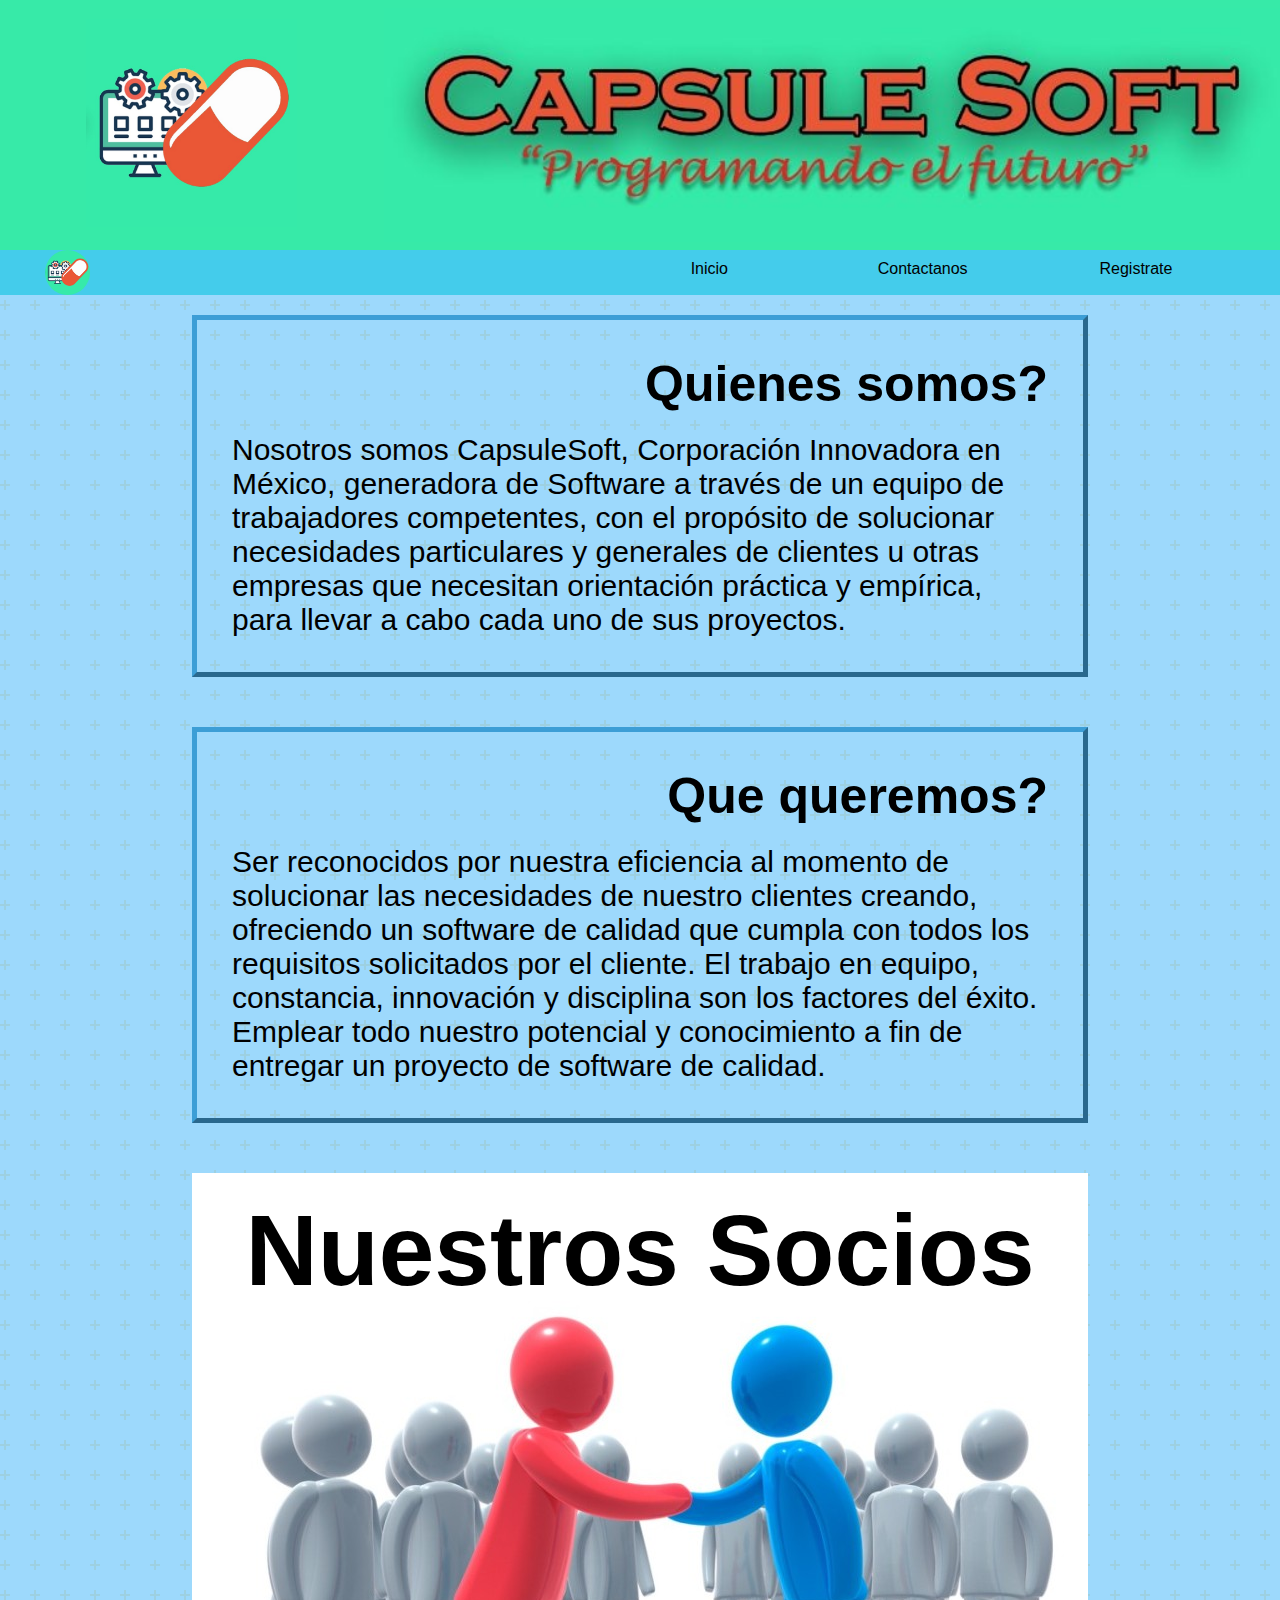
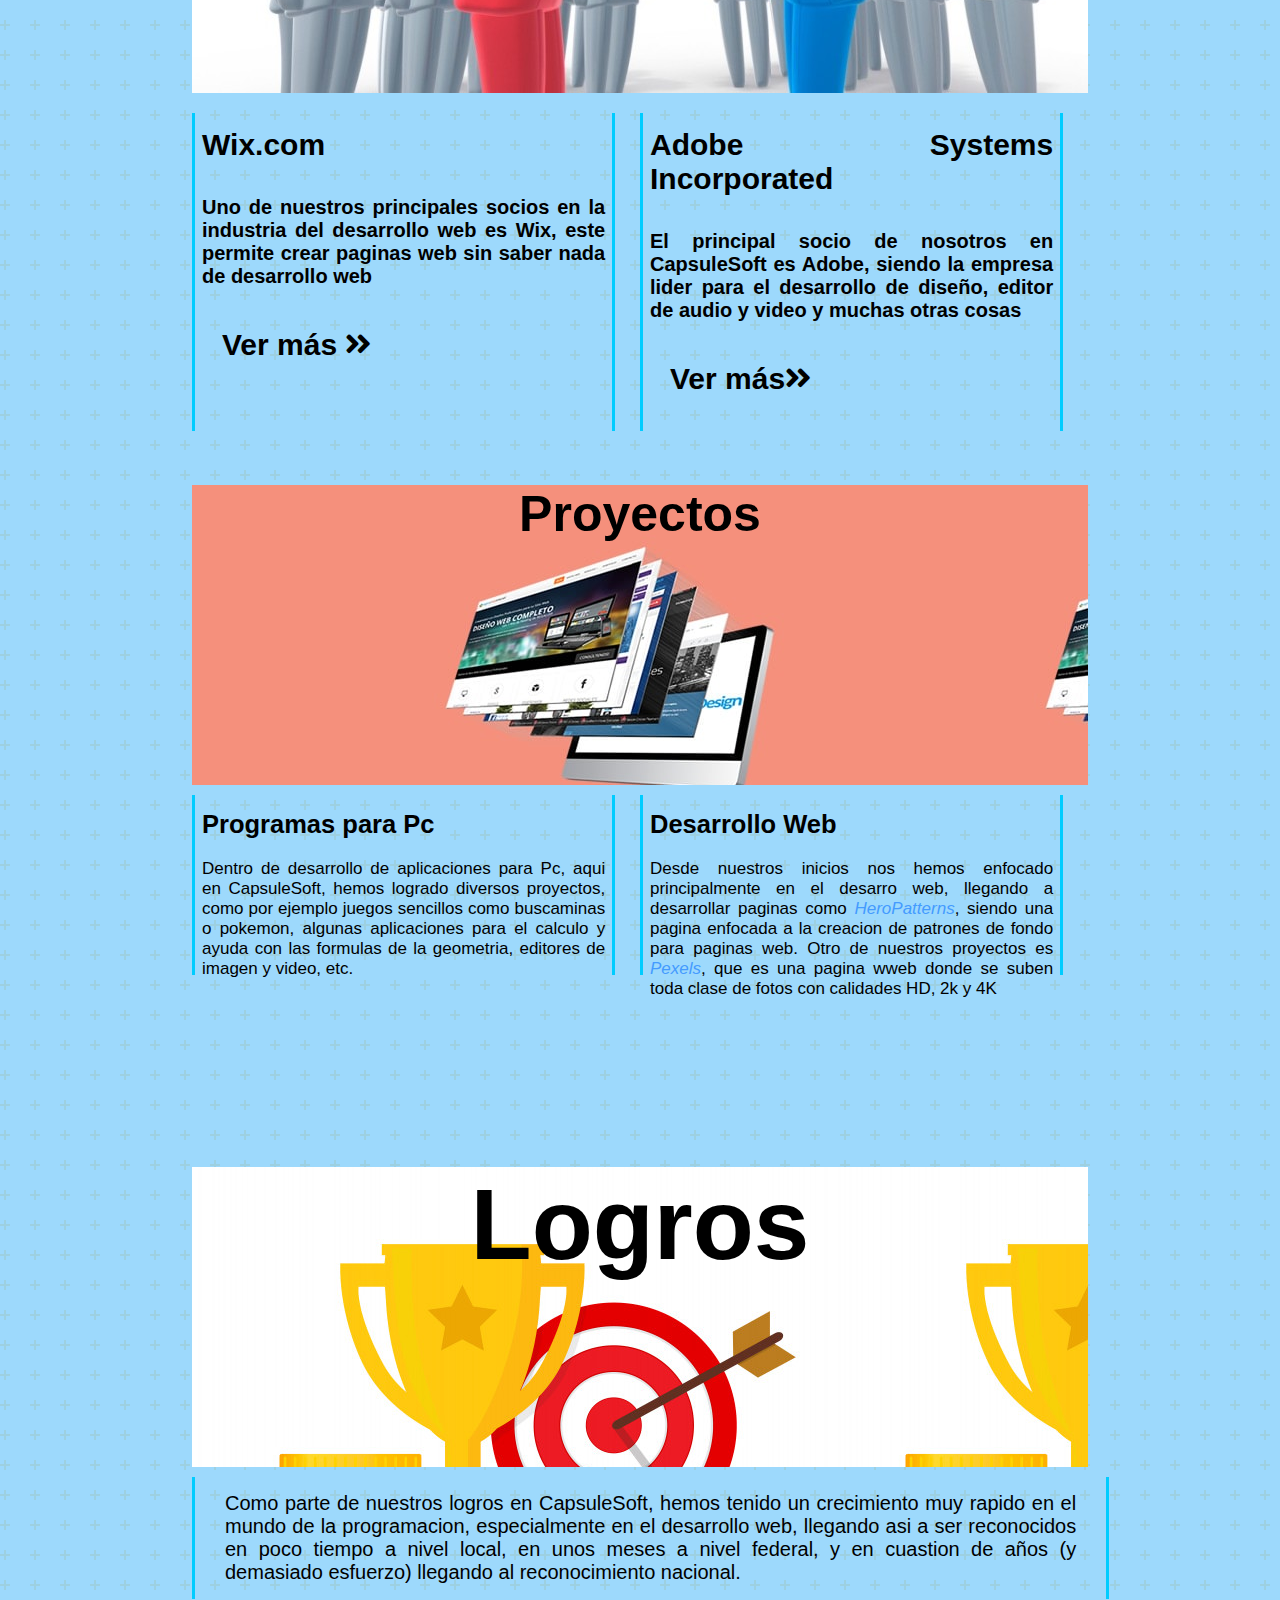
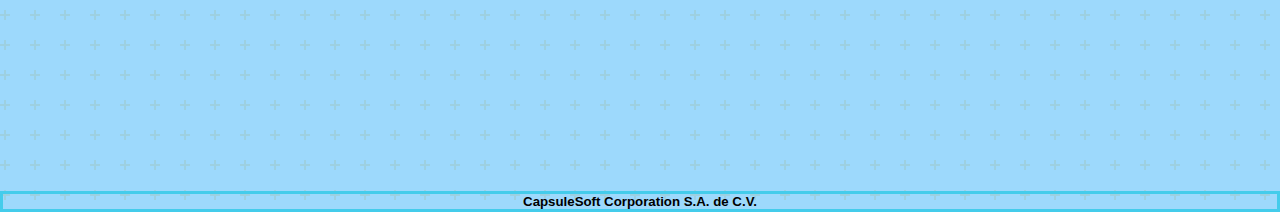
<file: conocenos.html>
<!DOCTYPE html>
<html lang="es">
<head>
    <meta charset="UTF-8">
    <meta http-equiv="X-UA-Compatible" content="IE=edge">
    <meta name="viewport" content="width=device-width, initial-scale=1.0">
    <title>CDE</title>
    <link rel="stylesheet" href="styleCDE.css">
    <link rel="icon" href="imgs/logo.ico">
        <!-- FONT AWESOME -->
    <link
      rel="stylesheet"
      href="https://cdnjs.cloudflare.com/ajax/libs/font-awesome/5.13.1/css/all.min.css"
    />
</head>
<body>
    <header>
        <div class="logo-img">

        </div>
        <div class="header-img">

        </div>
    </header>
    <nav>       
        <img src="imgs/logo.png" alt="caca" class="logo">
        <div class="as" align="center">
            <div><a href="index.html">Inicio</a></div>
            <div><a href="vistacontactanos.html">Contactanos</a></div>
            <div><a href="#Leyendas">Registrate</a></div>            
        </div>
    </nav>   
    <div class="principal">
        <section>

            <div class="conocenos">
                
                <div class="quien">
                    <h1>Quienes somos?</h1>
                    <p>Nosotros somos CapsuleSoft, Corporación Innovadora en México, generadora de Software a través de un equipo de trabajadores competentes, con el propósito de solucionar necesidades particulares y generales de clientes u otras empresas que necesitan orientación práctica y empírica, para llevar a cabo cada uno de sus proyectos.</p>
                </div>

                <div class="que">
                    <h1>Que queremos?</h1>
                    <p>Ser reconocidos por nuestra eficiencia al momento de solucionar las necesidades de nuestro clientes creando, ofreciendo un software de calidad que cumpla con todos los requisitos solicitados por el cliente. El trabajo en equipo, constancia, innovación y disciplina son los factores del éxito. Emplear todo nuestro potencial y conocimiento a fin de entregar un proyecto de software de calidad.
                    </p>
                </div>


            </div>


            <div class="div-section">
                <div class="div-asociados">
                    <h1>Nuestros Socios</h1>
                </div>

                <div class="asociados">
                <div class="asociado">
                    <h2>Wix.com<h2>
                        <br>
                    <p>Uno de nuestros principales socios en la industria del desarrollo web es Wix, este permite crear paginas web sin saber nada de desarrollo web </p>

                    <div class="enlace"><a href="https://es.wix.com/" class="btn"
                        >Ver más <i class="fas fa-angle-double-right"></i
                      ></a></div>
                </div>

                
                <div class="asociado">
                    <h2>Adobe Systems Incorporated<h2>
                        <br>
                    <p>El principal socio de nosotros en CapsuleSoft es Adobe, siendo la empresa lider para el desarrollo de diseño, editor de audio y video y muchas otras cosas </p>

                    <div class="enlace"><a href="https://www.adobe.com/mx/" class="btn"
                        >Ver más<i class="fas fa-angle-double-right"></i
                      ></a></div>
                </div>
            </div>
    
            <br>
            <br>
            <br>
            <br>
                
            
                    <div class="div-proyectos">
                        <h1>Proyectos</h1>
                    </div>

                    <div class="proyectos">
                        
                    <div class="proyecto">
    
                        <h2>Programas para Pc</h2>
                        <br>
    
                        <p>Dentro de desarrollo de aplicaciones para Pc, aqui en CapsuleSoft, hemos logrado diversos proyectos, como por ejemplo juegos sencillos como buscaminas o pokemon, algunas aplicaciones para el calculo y ayuda con las formulas de la geometria, editores de imagen y video, etc.</p>
                    </div>
    
                    <div class="proyecto">
    
                        <h2>Desarrollo Web</h2>
                        <br>
                        <p> Desde nuestros inicios nos hemos enfocado principalmente en el desarro web, llegando a desarrollar paginas como <cite><a href="https://www.heropatterns.com/">HeroPatterns</a></cite>, siendo una pagina enfocada a la creacion de patrones de fondo para paginas web. Otro de nuestros proyectos es <cite><a href="https://www.pexels.com/es-es/">Pexels</a></cite>, que es una pagina wweb donde se suben toda clase de fotos con calidades HD, 2k y 4K</p>
                    </div>
    
                </div>
    
                <br>
                <br>
                <br>
                <br>

                <div class="div-logros">
                    <h1>Logros</h1>
                </div>
    
                <div class="logros">
                    <p>Como parte de nuestros logros en CapsuleSoft, hemos tenido un crecimiento muy rapido en el mundo de la programacion, especialmente en el desarrollo web, llegando asi a ser reconocidos en poco tiempo a nivel local, en unos meses a nivel federal, y en cuastion de años (y demasiado esfuerzo) llegando al reconocimiento nacional.
                        
                    </p>
                </div>
            </div>
        </section>

        
    </div>
    <footer><h5>CapsuleSoft Corporation S.A. de C.V.</h5></footer>
</body>
</html>
</file>
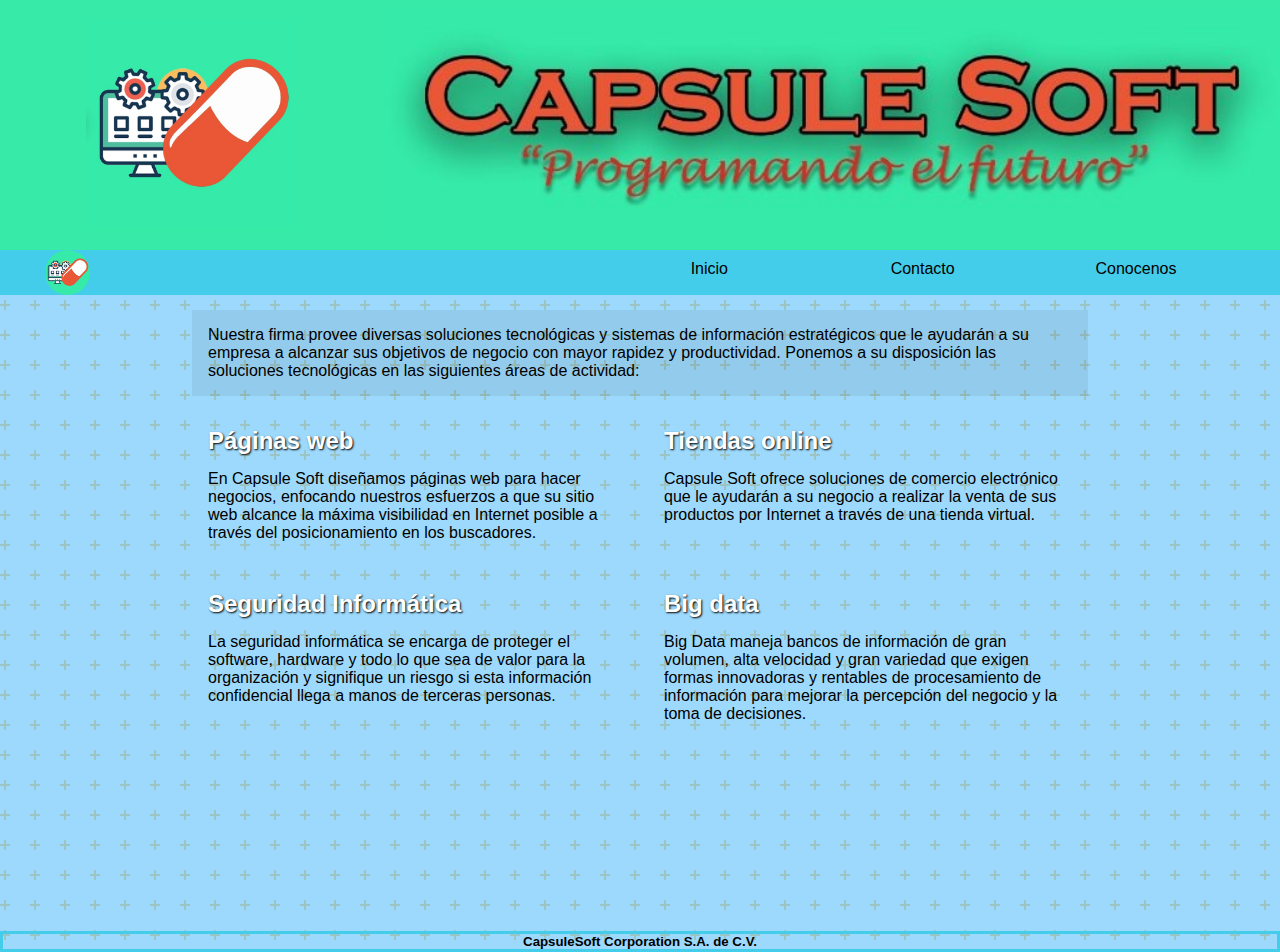
<file: soluciones.html>
<!DOCTYPE html>
<html lang="es">
<head>
    <meta charset="UTF-8">
    <meta http-equiv="X-UA-Compatible" content="IE=edge">
    <meta name="viewport" content="width=device-width, initial-scale=1.0">
    <title>Soluciones</title>
    <link rel="stylesheet" href="styles.css">
    <link rel="icon" href="imgs/logo.ico">
    <link rel="stylesheet" href="https://use.fontawesome.com/releases/v5.8.1/css/all.css" integrity="sha384-50oBUHEmvpQ+1lW4y57PTFmhCaXp0ML5d60M1M7uH2+nqUivzIebhndOJK28anvf" crossorigin="anonymous">
</head>
<body>
    <header>
        <div class="logo-img">

        </div>
        <div class="header-img">

        </div>
    </header>
    <nav>       
        <img src="imgs/logo.png" alt="caca" class="logo">
        <div class="as" align="center">
            <div><a href="index.html">Inicio</a></div>
            <div><a href="vistaContactanos.html">Contacto</a></div>
            <div><a href="conocenos.html">Conocenos</a></div>            
        </div>
    </nav>   
    <div class="principal">
        <div class="cabeza">
            Nuestra firma provee diversas soluciones tecnológicas y sistemas de información estratégicos que le ayudarán a su empresa a alcanzar sus objetivos de negocio con mayor rapidez y productividad. Ponemos a su disposición las soluciones tecnológicas en las siguientes áreas de actividad:
        </div>
        <div class="contenedor-grid">
            <div class="contenido1"><h2> <i class="fas fa-globe"></i> Páginas web</h2>En Capsule Soft diseñamos páginas web para hacer negocios, enfocando nuestros esfuerzos a que su sitio web alcance la máxima visibilidad en Internet posible a través del posicionamiento en los buscadores.</div>
            <div class="contenido2"><h2> <i class="fas fa-shopping-cart"></i> Tiendas online</h2>Capsule Soft ofrece soluciones de comercio electrónico que le ayudarán a su negocio a realizar la venta de sus productos por Internet a través de una tienda virtual.</div>
            <div class="contenido3"><h2> <i class="fas fa-lock"></i> Seguridad Informática</h2>                 
                La seguridad informática se encarga de proteger el software, hardware y todo lo que sea de valor para la organización y signifique un riesgo si esta información confidencial llega a manos de terceras personas.</div>
            <div class="contenido4"><h2> <i class="fas fa-server"></i> Big data</h2>Big Data maneja bancos de información de gran volumen, alta velocidad y gran variedad que exigen formas innovadoras y rentables de procesamiento de información para mejorar la percepción del negocio y la toma de decisiones.</div>
        </div>        
    </div>

    <footer><h5>CapsuleSoft Corporation S.A. de C.V.</h5></footer>
</body>
</html>
</file>
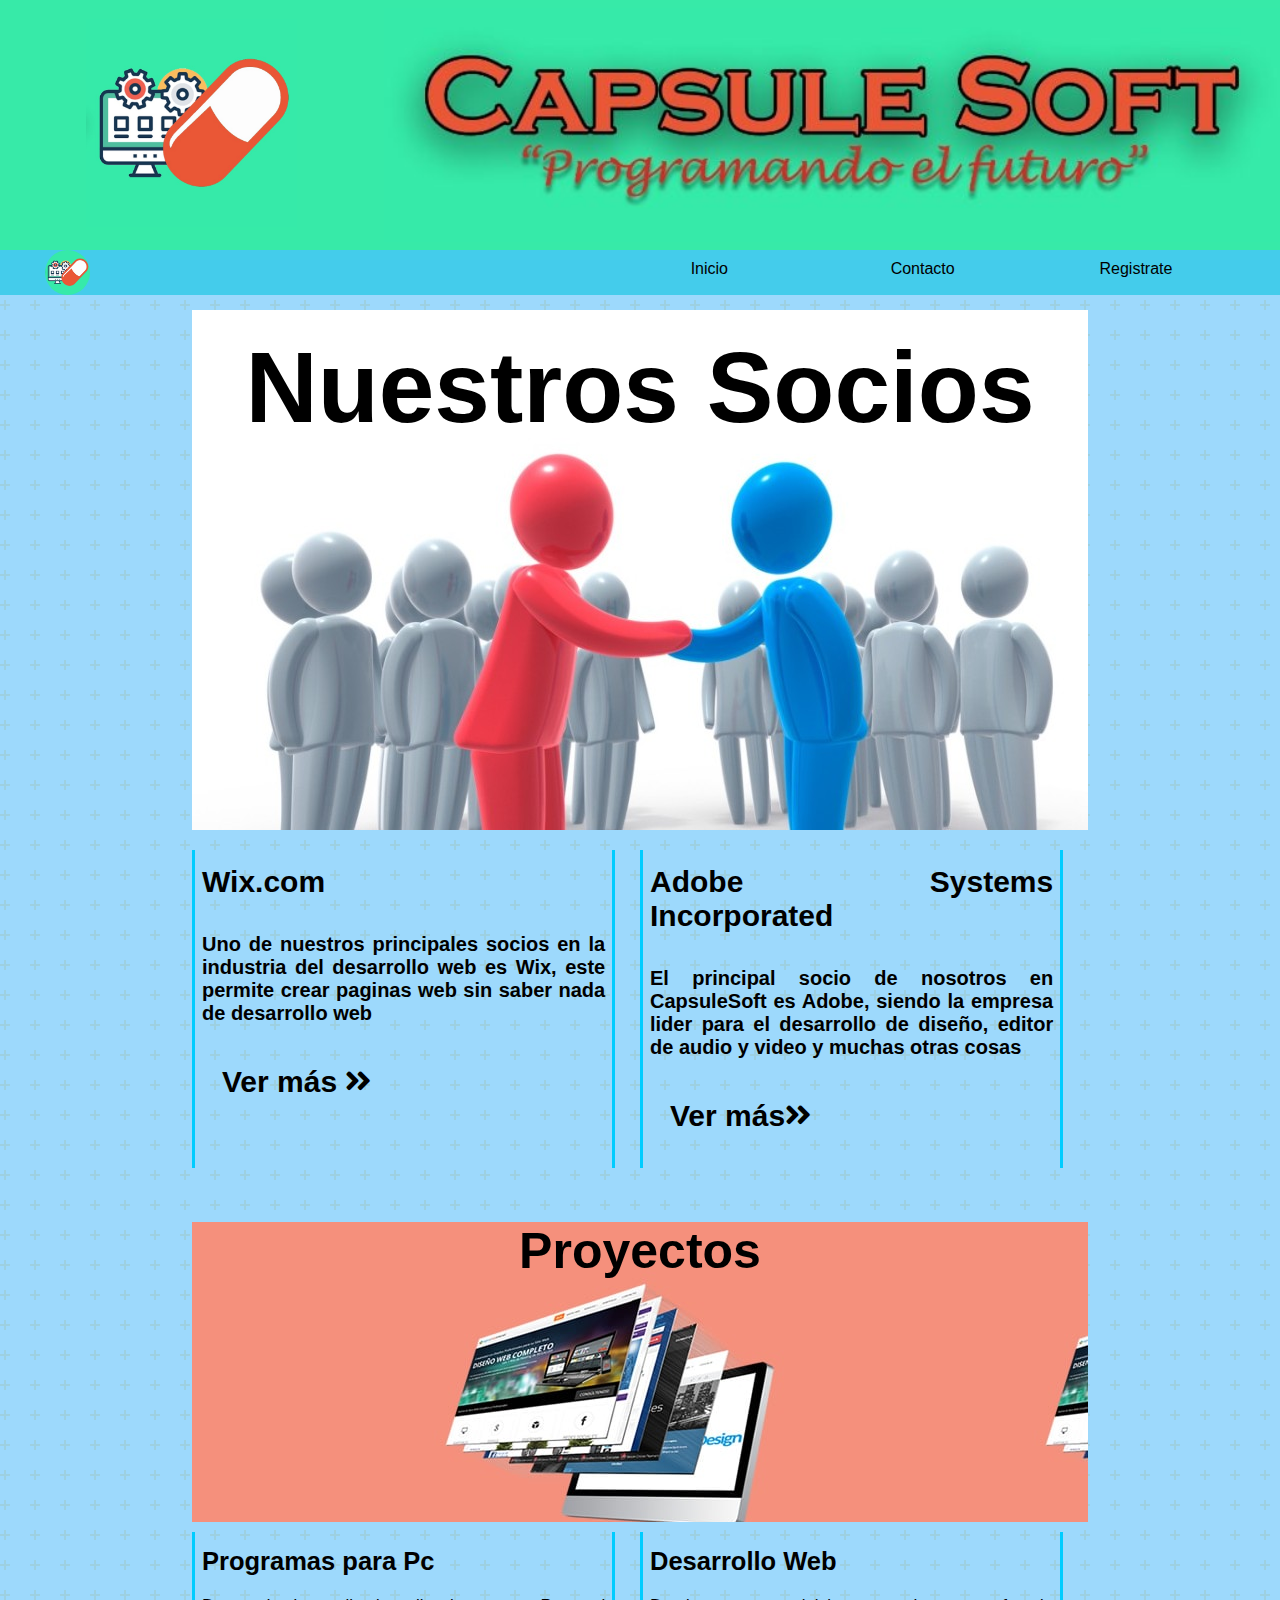
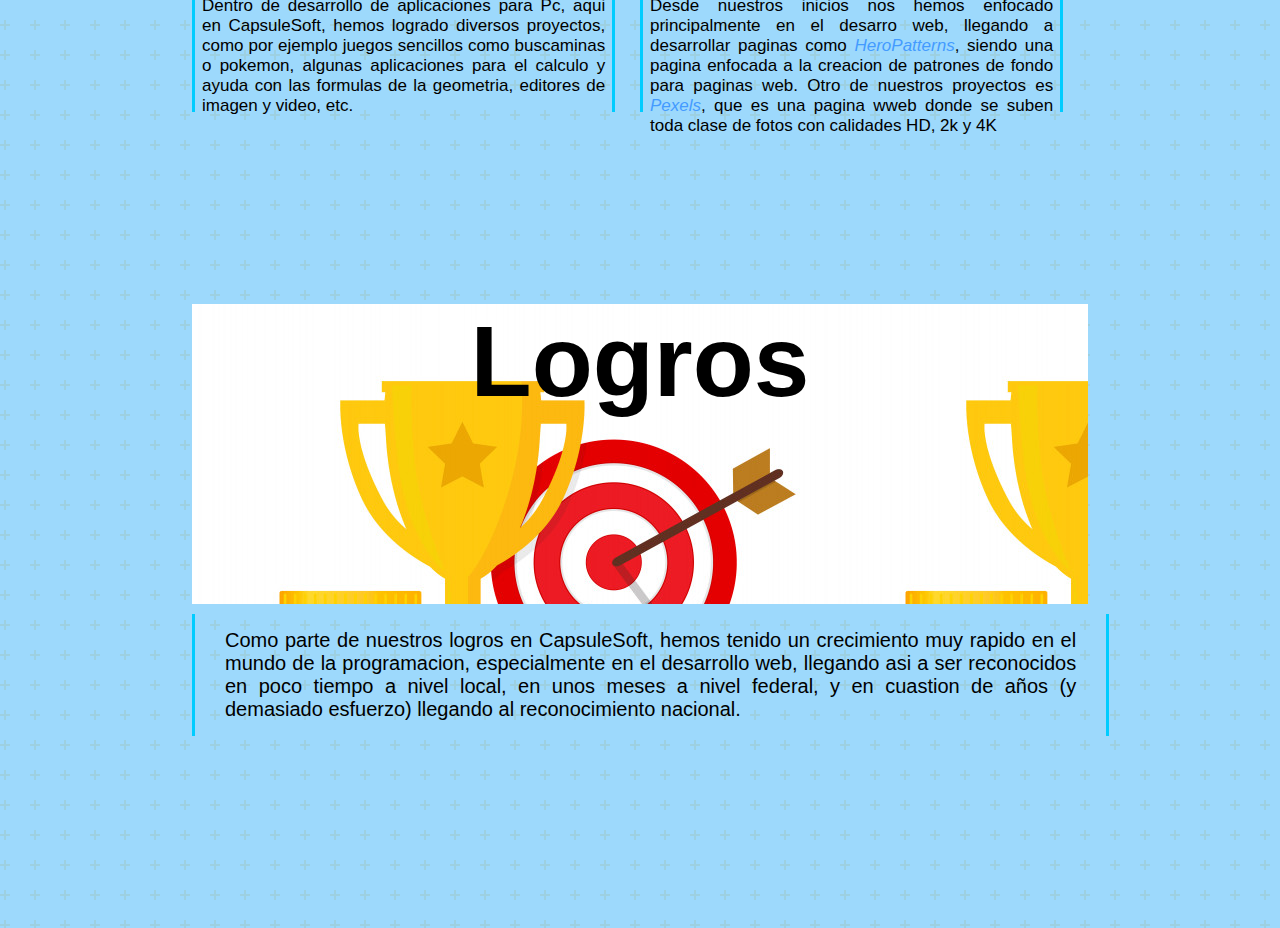
<file: holamundo/casosDeExito.html>
<!DOCTYPE html>
<html lang="es">
<head>
    <meta charset="UTF-8">
    <meta http-equiv="X-UA-Compatible" content="IE=edge">
    <meta name="viewport" content="width=device-width, initial-scale=1.0">
    <title>CDE</title>
    <link rel="stylesheet" href="styleCDE.css">
    <link rel="icon" href="imgs/logo.ico">
        <!-- FONT AWESOME -->
    <link
      rel="stylesheet"
      href="https://cdnjs.cloudflare.com/ajax/libs/font-awesome/5.13.1/css/all.min.css"
    />
</head>
<body>
    <header>
        <div class="logo-img">

        </div>
        <div class="header-img">

        </div>
    </header>
    <nav>       
        <img src="imgs/logo.png" alt="caca" class="logo">
        <div class="as" align="center">
            <div><a href="#Inicio">Inicio</a></div>
            <div><a href="#Modos">Contacto</a></div>
            <div><a href="#Leyendas">Registrate</a></div>            
        </div>
    </nav>   
    <div class="principal">
        <section>
            <div class="div-section">
                <div class="div-asociados">
                    <h1>Nuestros Socios</h1>
                </div>

                <div class="asociados">
                <div class="asociado">
                    <h2>Wix.com<h2>
                        <br>
                    <p>Uno de nuestros principales socios en la industria del desarrollo web es Wix, este permite crear paginas web sin saber nada de desarrollo web </p>

                    <div class="enlace"><a href="https://es.wix.com/" class="btn"
                        >Ver más <i class="fas fa-angle-double-right"></i
                      ></a></div>
                </div>

                
                <div class="asociado">
                    <h2>Adobe Systems Incorporated<h2>
                        <br>
                    <p>El principal socio de nosotros en CapsuleSoft es Adobe, siendo la empresa lider para el desarrollo de diseño, editor de audio y video y muchas otras cosas </p>

                    <div class="enlace"><a href="https://www.adobe.com/mx/" class="btn"
                        >Ver más<i class="fas fa-angle-double-right"></i
                      ></a></div>
                </div>
            </div>
    
            <br>
            <br>
            <br>
            <br>
                
            
                    <div class="div-proyectos">
                        <h1>Proyectos</h1>
                    </div>

                    <div class="proyectos">
                        
                    <div class="proyecto">
    
                        <h2>Programas para Pc</h2>
                        <br>
    
                        <p>Dentro de desarrollo de aplicaciones para Pc, aqui en CapsuleSoft, hemos logrado diversos proyectos, como por ejemplo juegos sencillos como buscaminas o pokemon, algunas aplicaciones para el calculo y ayuda con las formulas de la geometria, editores de imagen y video, etc.</p>
                    </div>
    
                    <div class="proyecto">
    
                        <h2>Desarrollo Web</h2>
                        <br>
                        <p> Desde nuestros inicios nos hemos enfocado principalmente en el desarro web, llegando a desarrollar paginas como <cite><a href="https://www.heropatterns.com/">HeroPatterns</a></cite>, siendo una pagina enfocada a la creacion de patrones de fondo para paginas web. Otro de nuestros proyectos es <cite><a href="https://www.pexels.com/es-es/">Pexels</a></cite>, que es una pagina wweb donde se suben toda clase de fotos con calidades HD, 2k y 4K</p>
                    </div>
    
                </div>
    
                <br>
                <br>
                <br>
                <br>

                <div class="div-logros">
                    <h1>Logros</h1>
                </div>
    
                <div class="logros">
                    <p>Como parte de nuestros logros en CapsuleSoft, hemos tenido un crecimiento muy rapido en el mundo de la programacion, especialmente en el desarrollo web, llegando asi a ser reconocidos en poco tiempo a nivel local, en unos meses a nivel federal, y en cuastion de años (y demasiado esfuerzo) llegando al reconocimiento nacional.
                        
                    </p>
                </div>
            </div>
        </section>
    </div>
</body>
</html>
</file>
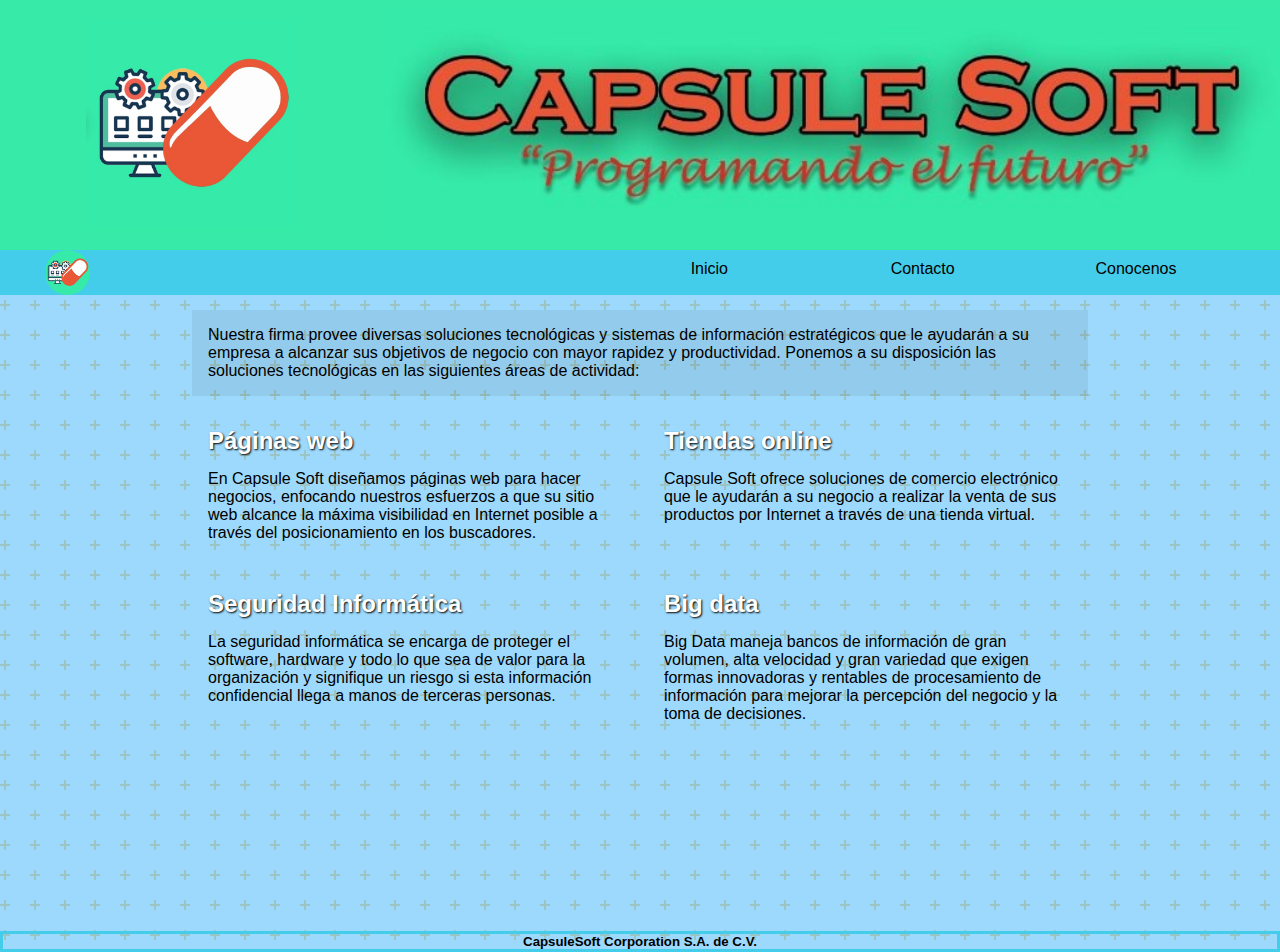
<file: PJ-1erparcial/soluciones.html>
<!DOCTYPE html>
<html lang="es">
<head>
    <meta charset="UTF-8">
    <meta http-equiv="X-UA-Compatible" content="IE=edge">
    <meta name="viewport" content="width=device-width, initial-scale=1.0">
    <title>Soluciones</title>
    <link rel="stylesheet" href="styles.css">
    <link rel="icon" href="imgs/logo.ico">
    <link rel="stylesheet" href="https://use.fontawesome.com/releases/v5.8.1/css/all.css" integrity="sha384-50oBUHEmvpQ+1lW4y57PTFmhCaXp0ML5d60M1M7uH2+nqUivzIebhndOJK28anvf" crossorigin="anonymous">
</head>
<body>
    <header>
        <div class="logo-img">

        </div>
        <div class="header-img">

        </div>
    </header>
    <nav>       
        <img src="imgs/logo.png" alt="caca" class="logo">
        <div class="as" align="center">
            <div><a href="index.html">Inicio</a></div>
            <div><a href="vistaContactanos.html">Contacto</a></div>
            <div><a href="conocenos.html">Conocenos</a></div>            
        </div>
    </nav>   
    <div class="principal">
        <div class="cabeza">
            Nuestra firma provee diversas soluciones tecnológicas y sistemas de información estratégicos que le ayudarán a su empresa a alcanzar sus objetivos de negocio con mayor rapidez y productividad. Ponemos a su disposición las soluciones tecnológicas en las siguientes áreas de actividad:
        </div>
        <div class="contenedor-grid">
            <div class="contenido1"><h2> <i class="fas fa-globe"></i> Páginas web</h2>En Capsule Soft diseñamos páginas web para hacer negocios, enfocando nuestros esfuerzos a que su sitio web alcance la máxima visibilidad en Internet posible a través del posicionamiento en los buscadores.</div>
            <div class="contenido2"><h2> <i class="fas fa-shopping-cart"></i> Tiendas online</h2>Capsule Soft ofrece soluciones de comercio electrónico que le ayudarán a su negocio a realizar la venta de sus productos por Internet a través de una tienda virtual.</div>
            <div class="contenido3"><h2> <i class="fas fa-lock"></i> Seguridad Informática</h2>                 
                La seguridad informática se encarga de proteger el software, hardware y todo lo que sea de valor para la organización y signifique un riesgo si esta información confidencial llega a manos de terceras personas.</div>
            <div class="contenido4"><h2> <i class="fas fa-server"></i> Big data</h2>Big Data maneja bancos de información de gran volumen, alta velocidad y gran variedad que exigen formas innovadoras y rentables de procesamiento de información para mejorar la percepción del negocio y la toma de decisiones.</div>
        </div>        
    </div>

    <footer><h5>CapsuleSoft Corporation S.A. de C.V.</h5></footer>
</body>
</html>
</file>
<file: styleCDE.css>
*{
    padding: 0;
    margin: 0;
}

body{
    font-family: 'Dosis', sans-serif;

    background-color: #9dd9fc;
    background-image: url("data:image/svg+xml,%3Csvg width='60' height='60' viewBox='0 0 60 60' xmlns='http://www.w3.org/2000/svg'%3E%3Cg fill='none' fill-rule='evenodd'%3E%3Cg fill='%2397994a' fill-opacity='0.15'%3E%3Cpath d='M36 34v-4h-2v4h-4v2h4v4h2v-4h4v-2h-4zm0-30V0h-2v4h-4v2h4v4h2V6h4V4h-4zM6 34v-4H4v4H0v2h4v4h2v-4h4v-2H6zM6 4V0H4v4H0v2h4v4h2V6h4V4H6z'/%3E%3C/g%3E%3C/g%3E%3C/svg%3E");
}

header{
    display: grid;
    grid-template-columns: 30% 70%;    
    height: 250px;
    overflow: hidden;   
    background-color: #37EAA8; 
}

div.header-img{
    background-image: url(imgs/header.jpg);
    background-repeat: none;
    background-position: center;
    background-size: 100%;
    background-repeat: no-repeat;
}

div.logo-img{    
    background-image: url(imgs/logo.png);
    background-position: center;        
    background-size: 55%;
    background-repeat: no-repeat;
}


nav{
    background-color: #44CCEB;
    height: 45px;
    width: 100%;
    position: sticky;
    top: 0;
    z-index: 3;
    display: grid;
    grid-template-columns: 50% 50%;
    
}

.as{       
    display:grid;
    grid-template-columns: repeat(3, 1fr);
    align-items: center;    
    height: 5px;
}

.as div{
    margin-top: 10px;    
    height: 20px;
    width: 65%;    
    border-radius:5px;
}

.logo{ 
    height: 45px;    
    margin-left: 45px;
    border-radius: 100%;
}

.principal{
    width: 70%;
    margin-left: 15%;
    margin-bottom: 15%;
    margin-top: 15px;
}

a{
    text-decoration: none;
    color: black;
    font-family: 'Dosis', sans-serif;
}

a:hover{
    color: white;
    transition: 1s;
}

.quien, .que{
    border-top: solid 5px rgb(60, 158, 214);
    border-left: solid 5px rgb(60, 158, 214);
    border-right: solid 5px rgb(41, 104, 141);
    border-bottom: solid 5px rgb(41, 104, 141);

    margin: 20px 0 50px 0;

    padding: 35px;
    width: 100;
    height: auto;

    font-size: 30px;

    

}

.quien h1, .que h1{

    text-align: right;
    font-size: 50px;
    margin-bottom: 20px;

}

.div-asociados{

    width: 100%;
    height: 500px;
    background: url(./imgs/socios.jpg);
    padding-top: 20px;
    margin-bottom: 20px;
    display: flex;
    flex-direction: column;
    align-items: center;
    justify-content: flex-start;
    font-size: 50px;

}
.asociado p{

    font-size: 20px;
}

.asociados, .proyectos{
    margin-top: 10px;
    height: 300px;
    width: 100%;
    top: 0;
    z-index: 2;
    display: grid;
    grid-template-columns: 50% 50%;
    font-size: 20px;

}

.asociado, .proyecto{

    display: inline;
    grid-template-columns: repeat(2, 1fr);
    width: 90%;
    height: auto;
    border-right: solid 3px rgb(0, 204, 255);
    border-left: solid 3px rgb(0, 204, 255);
    padding: 15px 7px;
    text-align: justify;



}

.asociado .enlace{

    display: inline-block;
    padding: 20px;
    margin-top: 20px;
    
}


.div-proyectos h1{

    background: url(./imgs/proyectos.jpg);
    width: 100%;
    height: 300px;
    font-size: 50px;
    text-align: center;
}

.proyecto{

    height: 150px;
    font-size: 17px;
}
.proyecto a{

    color: rgb(68, 155, 255);
}

.div-logros{

    background: url(./imgs/logros.jpg);
    text-align: center;
    font-size: 50px;
    width: 100%;
    height: 300px;

}

.logros{


    margin-top: 10px;
    width: 95%;
    display: block;
    height: auto;
    border-right: solid 3px rgb(0, 204, 255);
    border-left: solid 3px rgb(0, 204, 255);
    padding: 15px 30px;
    text-align: justify;
    font-size: 20px;
}

footer{

    text-align: center;
    border: 3px solid #44CCEB;
}
</file>
<file: styles.css>
*{
    padding: 0;
    margin: 0;
}

body{
    font-family: 'Dosis', sans-serif;
    background-color: #9dd9fc;
background-image: url("data:image/svg+xml,%3Csvg width='60' height='60' viewBox='0 0 60 60' xmlns='http://www.w3.org/2000/svg'%3E%3Cg fill='none' fill-rule='evenodd'%3E%3Cg fill='%2397994a' fill-opacity='0.32'%3E%3Cpath d='M36 34v-4h-2v4h-4v2h4v4h2v-4h4v-2h-4zm0-30V0h-2v4h-4v2h4v4h2V6h4V4h-4zM6 34v-4H4v4H0v2h4v4h2v-4h4v-2H6zM6 4V0H4v4H0v2h4v4h2V6h4V4H6z'/%3E%3C/g%3E%3C/g%3E%3C/svg%3E");
}

header{
    display: grid;
    grid-template-columns: 30% 70%;    
    height: 250px;
    overflow: hidden;   
    background-color: #37EAA8; 
}

div.header-img{
    background-image: url(imgs/header.jpg);
    background-repeat: none;
    background-position: center;
    background-size: 100%;
    background-repeat: no-repeat;
}

div.logo-img{    
    background-image: url(imgs/logo.png);
    background-position: center;        
    background-size: 55%;
    background-repeat: no-repeat;
}


nav{
    background-color: #44CCEB;
    height: 45px;
    width: 100%;
    position: sticky;
    top: 0;
    z-index: 3;
    display: grid;
    grid-template-columns: 50% 50%;
    
}

.as{       
    display:grid;
    grid-template-columns: repeat(3, 1fr);
    align-items: center;    
    height: 5px;
}

.as div{
    margin-top: 10px;    
    height: 20px;
    width: 65%;    
    border-radius:5px;
}

.logo{ 
    height: 45px;    
    margin-left: 45px;
    border-radius: 100%;
}

.principal{    
    width: 70%;
    margin-left: 15%;
    margin-bottom: 15%;
    margin-top: 15px;       
    align-items: center;
}

.contenedor-grid{
    display: grid;
    grid-template-columns: 1fr 1fr;  
    gap: 1em;
    box-sizing: border-box;    
    width: 100%;
    margin-top: 15px;
}

.contenedor-grid div{
    padding: 1em;  
}

div h2{
    color: #fff;
    text-shadow: 1px 1px 2px black;
    margin-bottom: 15px;
}

.contenedor-grid div:hover{
    transform: scale(1.02);
    transition: 0.5s;
    background-color: rgba(0, 0, 0, 0.062);
    box-shadow: 1px 1px 2px rgba(0, 0, 0, 0.062);
}

.cabeza{
    padding: 1em;
    grid-column: 1/3;
    background-color: rgba(0, 0, 0, 0.062);
}

a{
    text-decoration: none;
    color: black;
    font-family: 'Dosis', sans-serif;
}

a:hover{
    color: white;
    transition: 1s;
}

footer{

    text-align: center;
    border: 3px solid #44CCEB;
}
</file>
<file: holamundo/styleCDE.css>
*{
    padding: 0;
    margin: 0;
}

body{
    font-family: 'Dosis', sans-serif;

    background-color: #9dd9fc;
    background-image: url("data:image/svg+xml,%3Csvg width='60' height='60' viewBox='0 0 60 60' xmlns='http://www.w3.org/2000/svg'%3E%3Cg fill='none' fill-rule='evenodd'%3E%3Cg fill='%2397994a' fill-opacity='0.15'%3E%3Cpath d='M36 34v-4h-2v4h-4v2h4v4h2v-4h4v-2h-4zm0-30V0h-2v4h-4v2h4v4h2V6h4V4h-4zM6 34v-4H4v4H0v2h4v4h2v-4h4v-2H6zM6 4V0H4v4H0v2h4v4h2V6h4V4H6z'/%3E%3C/g%3E%3C/g%3E%3C/svg%3E");
}

header{
    display: grid;
    grid-template-columns: 30% 70%;    
    height: 250px;
    overflow: hidden;   
    background-color: #37EAA8; 
}

div.header-img{
    background-image: url(imgs/header.jpg);
    background-repeat: none;
    background-position: center;
    background-size: 100%;
    background-repeat: no-repeat;
}

div.logo-img{    
    background-image: url(imgs/logo.png);
    background-position: center;        
    background-size: 55%;
    background-repeat: no-repeat;
}


nav{
    background-color: #44CCEB;
    height: 45px;
    width: 100%;
    position: sticky;
    top: 0;
    z-index: 3;
    display: grid;
    grid-template-columns: 50% 50%;
    
}

.as{       
    display:grid;
    grid-template-columns: repeat(3, 1fr);
    align-items: center;    
    height: 5px;
}

.as div{
    margin-top: 10px;    
    height: 20px;
    width: 65%;    
    border-radius:5px;
}

.logo{ 
    height: 45px;    
    margin-left: 45px;
    border-radius: 100%;
}

.principal{
    width: 70%;
    margin-left: 15%;
    margin-bottom: 15%;
    margin-top: 15px;
}

a{
    text-decoration: none;
    color: black;
    font-family: 'Dosis', sans-serif;
}

a:hover{
    color: white;
    transition: 1s;
}

.quien, .que{
    border-top: solid 5px rgb(60, 158, 214);
    border-left: solid 5px rgb(60, 158, 214);
    border-right: solid 5px rgb(41, 104, 141);
    border-bottom: solid 5px rgb(41, 104, 141);

    margin: 20px 0 50px 0;

    padding: 35px;
    width: 100;
    height: auto;

    font-size: 30px;

    

}

.quien h1, .que h1{

    text-align: right;
    font-size: 50px;
    margin-bottom: 20px;

}

.div-asociados{

    width: 100%;
    height: 500px;
    background: url(./imgs/socios.jpg);
    padding-top: 20px;
    margin-bottom: 20px;
    display: flex;
    flex-direction: column;
    align-items: center;
    justify-content: flex-start;
    font-size: 50px;

}
.asociado p{

    font-size: 20px;
}

.asociados, .proyectos{
    margin-top: 10px;
    height: 300px;
    width: 100%;
    top: 0;
    z-index: 2;
    display: grid;
    grid-template-columns: 50% 50%;
    font-size: 20px;

}

.asociado, .proyecto{

    display: inline;
    grid-template-columns: repeat(2, 1fr);
    width: 90%;
    height: auto;
    border-right: solid 3px rgb(0, 204, 255);
    border-left: solid 3px rgb(0, 204, 255);
    padding: 15px 7px;
    text-align: justify;



}

.asociado .enlace{

    display: inline-block;
    padding: 20px;
    margin-top: 20px;
    
}


.div-proyectos h1{

    background: url(./imgs/proyectos.jpg);
    width: 100%;
    height: 300px;
    font-size: 50px;
    text-align: center;
}

.proyecto{

    height: 150px;
    font-size: 17px;
}
.proyecto a{

    color: rgb(68, 155, 255);
}

.div-logros{

    background: url(./imgs/logros.jpg);
    text-align: center;
    font-size: 50px;
    width: 100%;
    height: 300px;

}

.logros{


    margin-top: 10px;
    width: 95%;
    display: block;
    height: auto;
    border-right: solid 3px rgb(0, 204, 255);
    border-left: solid 3px rgb(0, 204, 255);
    padding: 15px 30px;
    text-align: justify;
    font-size: 20px;
}

footer{

    text-align: center;
    border: 3px solid #44CCEB;
}
</file>
<file: PJ-1erparcial/styles.css>
*{
    padding: 0;
    margin: 0;
}

body{
    font-family: 'Dosis', sans-serif;
    background-color: #9dd9fc;
background-image: url("data:image/svg+xml,%3Csvg width='60' height='60' viewBox='0 0 60 60' xmlns='http://www.w3.org/2000/svg'%3E%3Cg fill='none' fill-rule='evenodd'%3E%3Cg fill='%2397994a' fill-opacity='0.32'%3E%3Cpath d='M36 34v-4h-2v4h-4v2h4v4h2v-4h4v-2h-4zm0-30V0h-2v4h-4v2h4v4h2V6h4V4h-4zM6 34v-4H4v4H0v2h4v4h2v-4h4v-2H6zM6 4V0H4v4H0v2h4v4h2V6h4V4H6z'/%3E%3C/g%3E%3C/g%3E%3C/svg%3E");
}

header{
    display: grid;
    grid-template-columns: 30% 70%;    
    height: 250px;
    overflow: hidden;   
    background-color: #37EAA8; 
}

div.header-img{
    background-image: url(imgs/header.jpg);
    background-repeat: none;
    background-position: center;
    background-size: 100%;
    background-repeat: no-repeat;
}

div.logo-img{    
    background-image: url(imgs/logo.png);
    background-position: center;        
    background-size: 55%;
    background-repeat: no-repeat;
}


nav{
    background-color: #44CCEB;
    height: 45px;
    width: 100%;
    position: sticky;
    top: 0;
    z-index: 3;
    display: grid;
    grid-template-columns: 50% 50%;
    
}

.as{       
    display:grid;
    grid-template-columns: repeat(3, 1fr);
    align-items: center;    
    height: 5px;
}

.as div{
    margin-top: 10px;    
    height: 20px;
    width: 65%;    
    border-radius:5px;
}

.logo{ 
    height: 45px;    
    margin-left: 45px;
    border-radius: 100%;
}

.principal{    
    width: 70%;
    margin-left: 15%;
    margin-bottom: 15%;
    margin-top: 15px;       
    align-items: center;
}

.contenedor-grid{
    display: grid;
    grid-template-columns: 1fr 1fr;  
    gap: 1em;
    box-sizing: border-box;    
    width: 100%;
    margin-top: 15px;
}

.contenedor-grid div{
    padding: 1em;  
}

div h2{
    color: #fff;
    text-shadow: 1px 1px 2px black;
    margin-bottom: 15px;
}

.contenedor-grid div:hover{
    transform: scale(1.02);
    transition: 0.5s;
    background-color: rgba(0, 0, 0, 0.062);
    box-shadow: 1px 1px 2px rgba(0, 0, 0, 0.062);
}

.cabeza{
    padding: 1em;
    grid-column: 1/3;
    background-color: rgba(0, 0, 0, 0.062);
}

a{
    text-decoration: none;
    color: black;
    font-family: 'Dosis', sans-serif;
}

a:hover{
    color: white;
    transition: 1s;
}

footer{

    text-align: center;
    border: 3px solid #44CCEB;
}
</file>
